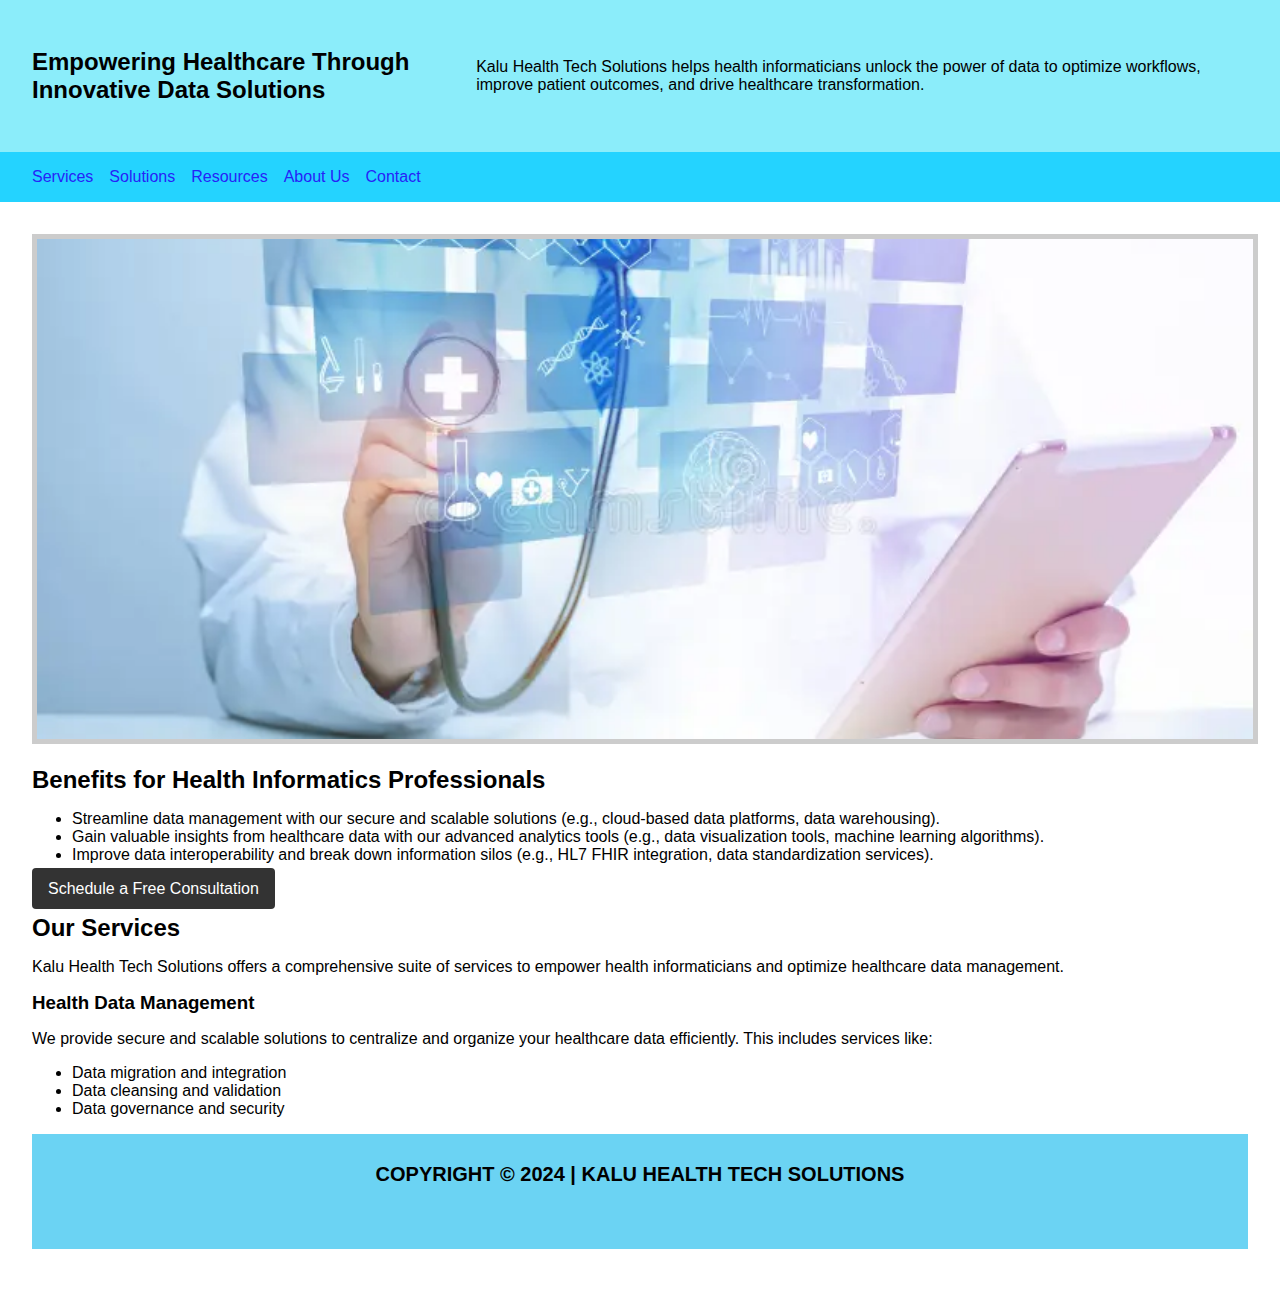
<file: index.html>
<!DOCTYPE html>
<html lang="en">
<head>
  <meta charset="UTF-8">
  <meta name="viewport" content="width=device-width, initial-scale=1.0">
  <title>Kalu Health Tech Solutions</title>
  <link rel="stylesheet" href="style.css">

</head>
<body>
  <header>
    <h1>Empowering Healthcare Through Innovative Data Solutions</h1>
    <p>Kalu Health Tech Solutions helps health informaticians unlock the power of data to optimize workflows, improve patient outcomes, and drive healthcare transformation.</p>
  </header>
  <nav>
    <ul>
      <li><a href="services.html">Services</a></li>
      <li><a href="solutions.html">Solutions</a></li>
      <li><a href="resources.html">Resources</a></li>
      <li><a href="about us.html">About Us</a></li>
      <li><a href="contact us.html">Contact</a></li>
    </ul>
  </nav>
  <main>
    <section class="hero">
      <img src="PIP.webp" alt="Healthcare professionals using technology to analyze data">
      <div class="data-visualization">  </div>
    </section>
    <section class="benefits">
      <h2>Benefits for Health Informatics Professionals</h2>
      <ul>
        <li>Streamline data management with our secure and scalable solutions (e.g., cloud-based data platforms, data warehousing).</li>
        <li>Gain valuable insights from healthcare data with our advanced analytics tools (e.g., data visualization tools, machine learning algorithms).</li>
        <li>Improve data interoperability and break down information silos (e.g., HL7 FHIR integration, data standardization services).</li>
      </ul>
      <a href="#" class="btn">Schedule a Free Consultation</a>
    </section>
    <section class="services">
      <h2>Our Services</h2>
      <p>Kalu Health Tech Solutions offers a comprehensive suite of services to empower health informaticians and optimize healthcare data management.</p>
      <div class="service-card">
        <h3>Health Data Management</h3>
        <p>We provide secure and scalable solutions to centralize and organize your healthcare data efficiently. This includes services like:</p>
        <ul>
          <li>Data migration and integration</li>
          <li>Data cleansing and validation</li>
          <li>Data governance and security</li>
        </ul>
      </div>
      </section>
    <section class="solutions">
      <h2>
        <footer>
            <div>
              <small class="copyright"
                >Copyright &copy; 2024 | Kalu Health Tech Solutions</small
              >
            </div>
            <div>
              <a href="https://github.com/Asabeneh" target="_blank"
                ><i class="fab fa-github-square"></i
              ></a>
              <a href="https://www.linkedin.com/in/asabeneh/" target="_blank"
                ><i class="fab fa-linkedin"></i
              ></a>
              <a href="https://twitter.com/Asabeneh" target="_blank"
                ><i class="fab fa-twitter-square"></i
              ></a>
            </div>
            <div class="arrow-icon-wrapper">
              <a href="#top">
                <i class="fas fa-arrow-alt-circle-up"></i>
              </a>
            </div>
          </footer>
</file>
<file: style.css>
/* Basic Styles */
body {
    font-family: Arial, sans-serif;
    margin: 0;
    padding: 0;
  }
  
  h1, h2, h3 {
    margin: 1rem 0;
    padding: 0;
  }
  
  p {
    margin: 0.5rem 0;
  }
  
  a {
    text-decoration: none;
    color: #2723f7;
  }
  
  a:hover {
    color: #f7fdff;
  }
  
  img {
    max-width: 100%;
    height: auto;
  }
  
  /* Header Styles */
  header {
    background-color: #8bedfa;
    padding: 3rem 2rem;
    display: flex;
    justify-content: space-between;
    align-items: center;
  }
  
  h1 {
    font-size: 1.5rem;
    margin: 0;
  }
  
  /* Navigation Styles */
  nav {
    background-color: #24d3ff;
    padding: 1rem 2rem;
  }
  
  nav ul {
    list-style: none;
    margin: 0;
    padding: 0;
    display: flex;
  }
  
  nav li {
    margin-right: 1rem;
  }
  
  nav li.active a {
    font-weight: bold;
  }
  
  /* Main Content Styles */
  main {
    padding: 2rem;
  }
  
  .hero {
    text-align: center;
    margin-bottom: 2rem;
  }
  
  .resources-banner,
  .about-us,
  .team {
    background-color: #f5f5f5;
    padding: 2rem;
    margin-bottom: 2rem;
  }
  
  .resource-type,
  .team-member {
    margin-bottom: 1rem;
  }
  
  .resource-type ul,
  .team-member p {
    margin-left: 1rem;
  }
  
  .team-member img {
    width: 100px;
    border-radius: 50%;
    margin-bottom: 0.5rem;
  }
  
  /* Button Styles */
  .btn {
    background-color: #333;
    color: white;
    padding: 0.75rem 1rem;
    border: none;
    border-radius: 4px;
    cursor: pointer;
    margin-top: 1rem;
  }
  
  .btn:hover {
    background-color: #666;
  }
  .hero {
    width: 100%;
    height: 500px; /* Set a specific height for the hero section (adjust as needed) */
  }
  
  .hero img {
    width: 100%;
    height: 100%; /* Set height to 100% to fill the container */
    object-fit: cover; /* Stretch the image to cover the entire container (may cause cropping) */
    object-position: center; /* Center the image within the container */
    border: 5px solid #ccc;
  }
  .team {
    /* Styles for the overall team section (background, padding, etc.) */
  }
  
  .team-member {
    display: flex; /* Arrange elements horizontally */
    align-items: center; /* Align content vertically */
    margin-bottom: 2rem; /* Add space between team members */
  }
  
  .team-member img {
    width: 100px; /* Set image width */
    height: 100px; /* Set image height */
    border-radius: 50%; /* Create rounded corners for the image */
    margin-right: 1rem; /* Add space between image and text */
  }
  
  .team-member h3,
  .team-member p {
    margin: 0; /* Remove default margins for better spacing */
  }
.copyright {
    color: black;
  }
  /* icons style */

.fa-github-square {
    font-size: 32px;
    margin: 30px;
    color: #333;
  }
  .fa-linkedin {
    color: #0077b5;
    font-size: 32px;
    margin: 30px;
  }
  .fa-twitter-square {
    color: #1da1f2;
    font-size: 32px;
    margin: 30px;
  }
  .arrow-icon-wrapper {
    display: flex;
    justify-content: flex-end;
  }
  .fa-arrow-alt-circle-up {
    color: rgb(235, 70, 70);
    cursor: pointer;
    font-size: 32px;
  }
  footer{
    color: white;
    background: rgb(107, 211, 243);
    text-align: center;
    text-transform: uppercase;
    padding: 25px;
  }
</file>
